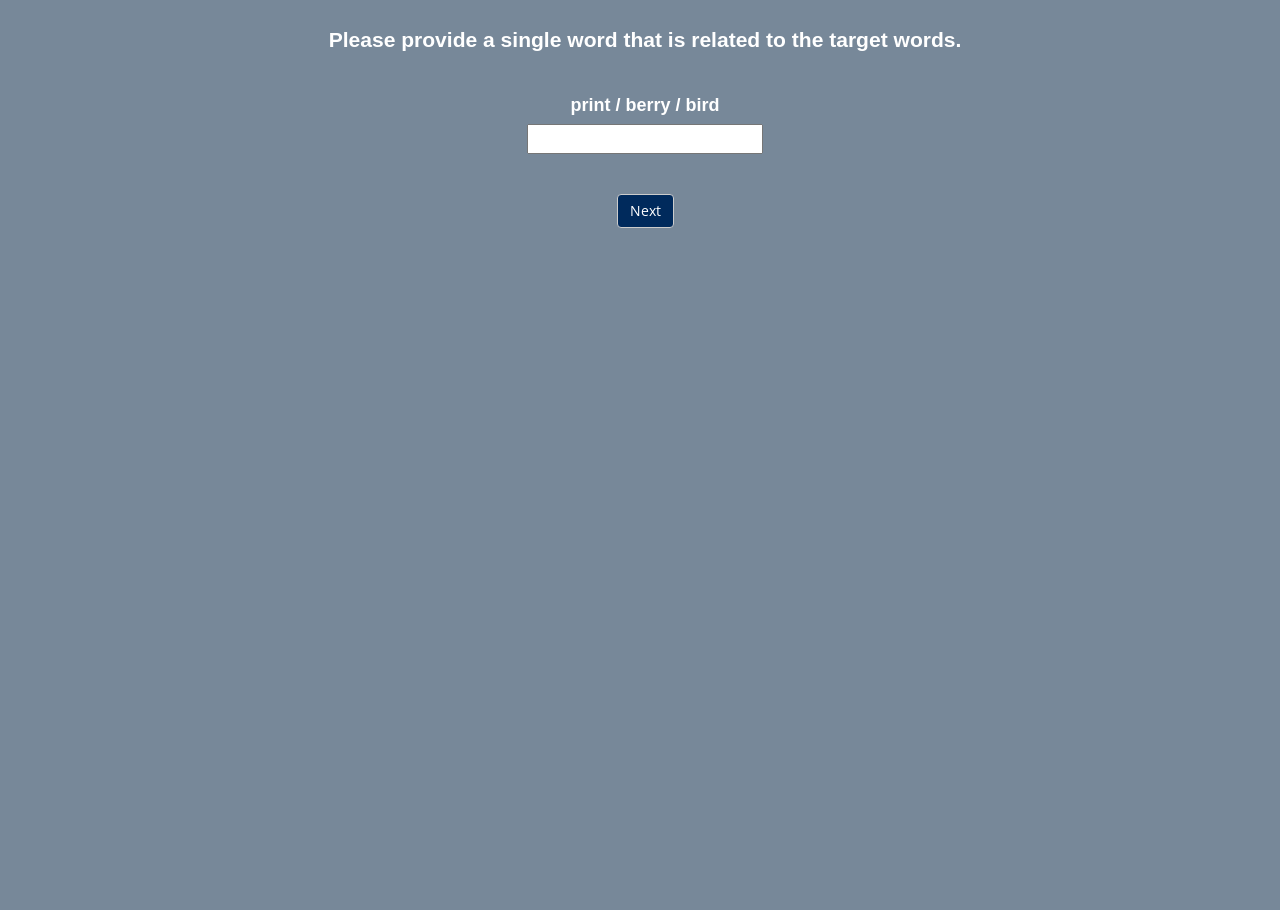
<file: IPCS/template.html>
<!doctype html>
<html>
  <head>
    <title>My experiment</title>
    <script src="https://ajax.googleapis.com/ajax/libs/jquery/1.11.1/jquery.min.js"></script>
    <script src="jspsych-5.0.3/jspsych.js"></script>
    <script src="jspsych-5.0.3/plugins/jspsych-survey-text.js"></script>
    <script src="jspsych-5.0.3/plugins/jspsych-single-stim.js"></script>
    <script src="jspsych-5.0.3/plugins/jspsych-survey-likert.js"></script>
    <script src="jspsych-5.0.3/plugins/jspsych-survey-checkbox.js"></script>
    <script src="jspsych-5.0.3/plugins/jspsych-survey-matrix.js"></script>
    <script src="jspsych-5.0.3/plugins/jspsych-text.js"></script>
    <script src="jspsych-5.0.3/plugins/jspsych-instructions.js"></script>
    <script src="jspsych-5.0.3/plugins/jspsych-survey-text-timed.js"></script>
    <script src="jspsych-5.0.3/plugins/jspsych-survey-text-single.js"></script>
    <script src="jspsych-5.0.3/plugins/jspsych-call-function.js"></script>
    <script src="PapaParse-4.3.2/papaparse.js"></script>
    <script src="jquery-csv-master/src/jquery.csv.js"></script>
    <script src="jquery-csv-master/src/jquery.csv.min.js"></script>
    <script src="PapaParse-4.3.2/papaparse.min.js"></script>
    <link href="jspsych-5.0.3/css/jspsych.css" rel="stylesheet" type="text/css"></link>
    <meta content='width=device-width, initial-scale=1.0, maximum-scale=1.0, user-scalable=0' name='viewport' />
  </head>
  <body>
  </body>
  <script>

  // generate a random subject ID
  // var SID_name = Math.floor(Math.random()*100000);
  SID_name = "template";

// rat_items = File("rat/S1.csv");

// Papa.parse("rat/S1.csv", {
//   download:true,
//   complete: function(results){
//       // console.log(results);
//       for (var i = 0; i<results.data.length; i++){
//         var rat_item = results.data[i];
//         if (rat_item[3] == "") {
//           results.data[i][3] = "used";
//           console.log(results.data[i][3]);
//           break
//         }
//       }
//       console.log(rat_item);
//     }
// });

$.ajax({
    url: "rat/template.csv",
    async: false,
    cache: false,
    success: function (csvd) {
        data = $.csv.toArrays(csvd);
    },
    dataType: "text",
    complete: function (results) {
        // console.log(results);// call a function on complete
    }
});

function saveItems(filename, filedata){
  $.ajax({
    type:'post',
    cache: false,
    url: 'save_items.php', // this is the path to the above PHP script
    data: {filename: filename, filedata: filedata},
    success: function(results){
      console.log(results);
    }})
}

// console.log(data)
var rat_items = [];
var rat_trials = [];

for (var k = 0; k<data.length; k++){
  rat_items[k] = data[k];
  rat_trials[k] = {
    questions: "<p>"+rat_items[k][1]+"</p>",
    data: {number: rat_items[k][0], answer: rat_items[k][2]}
  };
}

// console.log(rat_items);
// console.log(rat_trials);

for (var k = 0; k<3; k++){
  for (var i = 0; i<data.length; i++){
    var rat_item = data[i];
    if (rat_item[3] != "used") {
      data[i][3] = "used";
      rat_items[k] = rat_item;
      break
    }
  }
}



var rat_items_shuffled = jsPsych.randomization.shuffle(rat_items);

var rat_trials = [];
var rat_item_num = [];
var rat_item_q = [];
var rat_item_ans = [];
var rat_item_diff = [];
for (var k=0; k<3; k++){
  var rat_item = rat_items[k];
  rat_trials[k] = {
    questions: rat_item[1],
    data: {number: rat_item[0], answer: rat_item[2], difficulty: rat_item[4]}
  };
  // console.log(rat_trials[k]);
  rat_item_num = rat_item_num.concat(rat_trials[k].data.number);
  rat_item_q = rat_item_q.concat(rat_trials[k].questions);
  rat_item_ans = rat_item_ans.concat(rat_trials[k].data.answer);
  rat_item_diff = rat_item_diff.concat(rat_trials[k].data.difficulty);
}
console.log(rat_trials);
// console.log(rat_item_q);


//
// var save_items = {
//   type: "call-function",
//   func: Papa.unparse(data, {
//     header: true,
//     complete: function(results){
//       saveItems(SID_name+".csv", results);
//     }
//   })
// };

rat_dat = Papa.unparse(data);
// console.log(csv);
// saveItems("template.csv", csv);

var save_items = {
  type: "call-function",
  func: function(){
      saveItems(SID_name+".csv", rat_dat);
    }
};

  /* define welcome message block */
  // defining groups of questions that will go together.



    /* Define extraversion items */
    var Extra_Qs = [
      { questions: "Was outgoing, sociable.",
        data: {item: 'E1', type: 'BFI2', trait: 'extraversion', facet: 'Sociability'}},
      { questions: "Was talkative.",
        data: {item: 'E2', type: 'BFI2', trait: 'extraversion', facet: 'Sociability'}},
      { questions: "Tended to be quiet.",
        data: {item: 'E3', type: 'BFI2', trait: 'extraversion', facet: 'Sociability'}},
      { questions: "Was shy, introverted.",
        data: {item: 'E4', type: 'BFI2', trait: 'extraversion', facet: 'Sociability'}},
      { questions: "Had an assertive personality.",
        data: {item: 'E5', type: 'BFI2', trait: 'extraversion', facet: 'Assertiveness'}},
      { questions: "Was dominant, acted as a leader.",
        data: {item: 'E6', type: 'BFI2', trait: 'extraversion', facet: 'Assertiveness'}},
      { questions: "Found it hard to influence people.",
        data: {item: 'E7', type: 'BFI2', trait: 'extraversion', facet: 'Assertiveness'}},
      { questions: "Preferred to have others take charge.",
        data: {item: 'E8', type: 'BFI2', trait: 'extraversion', facet: 'Assertiveness'}},
      { questions: "Was full of energy.",
        data: {item: 'E9', type: 'BFI2', trait: 'extraversion', facet: 'Energy Level'}},
      { questions: "Showed a lot of enthusiasm.",
        data: {item: 'E10', type: 'BFI2', trait: 'extraversion', facet: 'Energy Level'}},
      { questions: "Rarely felt excited or eager.",
        data: {item: 'E11', type: 'BFI2', trait: 'extraversion', facet: 'Energy Level'}},
      { questions: "Was less active than other people.",
        data: {item: 'E12', type: 'BFI2', trait: 'extraversion', facet: 'Energy Level'}}
    ];
    /* Define agreeableness items */
    var Agree_Qs = [
      { questions: "Was compassionate, had a soft heart.",
        data: {item: 'A1', type: 'BFI2', trait: 'agreeableness', facet: 'Compassion'}},
      { questions: "Was helpful and unselfish with others.",
        data: {item: 'A2', type: 'BFI2', trait: 'agreeableness', facet: 'Compassion'}},
      { questions: "Felt little sympathy for others.",
        data: {item: 'A3', type: 'BFI2', trait: 'agreeableness', facet: 'Compassion'}},
      { questions: "Was cold and uncaring.",
        data: {item: 'A4', type: 'BFI2', trait: 'agreeableness', facet: 'Compassion'}},
      { questions: "Was respectful, treated others with respect.",
        data: {item: 'A5', type: 'BFI2', trait: 'agreeableness', facet: 'Respectfulness'}},
      { questions: "Was polite, courteous to others.",
        data: {item: 'A6', type: 'BFI2', trait: 'agreeableness', facet: 'Respectfulness'}},
      { questions: "Started arguments with others.",
        data: {item: 'A7', type: 'BFI2', trait: 'agreeableness', facet: 'Respectfulness'}},
      { questions: "Was rude to others.",
        data: {item: 'A8', type: 'BFI2', trait: 'agreeableness', facet: 'Respectfulness'}},
      { questions: "Had a forgiving nature.",
        data: {item: 'A9', type: 'BFI2', trait: 'agreeableness', facet: 'Trust'}},
      { questions: "Assumed the best about people.",
        data: {item: 'A10', type: 'BFI2', trait: 'agreeableness', facet: 'Trust'}},
      { questions: "Found fault with others.",
        data: {item: 'A11', type: 'BFI2', trait: 'agreeableness', facet: 'Trust'}},
      { questions: "Was suspicious of others' intentions.",
        data: {item: 'A12', type: 'BFI2', trait: 'agreeableness', facet: 'Trust'}}
    ];
    /* Define conscientiousness items */
    var Consc_Qs = [
      { questions: "Was systematic, kept things in order.",
        data: {item: 'C1', type: 'BFI2', trait: 'conscientiousness', facet: 'Organization'}},
      { questions: "Kept things neat and tidy.",
        data: {item: 'C2', type: 'BFI2', trait: 'conscientiousness', facet: 'Organization'}},
      { questions: "Was disorganized.",
        data: {item: 'C3', type: 'BFI2', trait: 'conscientiousness', facet: 'Organization'}},
      { questions: "Left a mess, didn't clean up.",
        data: {item: 'C4', type: 'BFI2', trait: 'conscientiousness', facet: 'Organization'}},
      { questions: "Was efficient, got things done.",
        data: {item: 'C5', type: 'BFI2', trait: 'conscientiousness', facet: 'Productiveness'}},
      { questions: "Was persistent, worked until the task was finished.",
        data: {item: 'C6', type: 'BFI2', trait: 'conscientiousness', facet: 'Productiveness'}},
      { questions: "Was lazy.",
        data: {item: 'C7', type: 'BFI2', trait: 'conscientiousness', facet: 'Productiveness'}},
      { questions: "Had difficulty getting started on tasks.",
        data: {item: 'C8', type: 'BFI2', trait: 'conscientiousness', facet: 'Productiveness'}},
      { questions: "Was dependable, steady.",
        data: {item: 'C9', type: 'BFI2', trait: 'conscientiousness', facet: 'Responsibility'}},
      { questions: "Was reliable, could be counted on.",
        data: {item: 'C10', type: 'BFI2', trait: 'conscientiousness', facet: 'Responsibility'}},
      { questions: "Was somewhat careless.",
        data: {item: 'C11', type: 'BFI2', trait: 'conscientiousness', facet: 'Responsibility'}},
      { questions: "Behaved irresponsibly.",
        data: {item: 'C12', type: 'BFI2', trait: 'conscientiousness', facet: 'Responsibility'}}
    ];
    /* Define neuroticism items */
    var Neuro_Qs = [
      { questions: "Was tense.",
        data: {item: 'N1', type: 'BFI2', trait: 'neuroticism', facet: 'Anxiety'}},
      { questions: "Worried a lot.",
        data: {item: 'N2', type: 'BFI2', trait: 'neuroticism', facet: 'Anxiety'}},
      { questions: "Was relaxed, handled stress well.",
        data: {item: 'N3', type: 'BFI2', trait: 'neuroticism', facet: 'Anxiety'}},
      { questions: "Rarely felt anxious or afraid.",
        data: {item: 'N4', type: 'BFI2', trait: 'neuroticism', facet: 'Anxiety'}},
      { questions: "Often felt sad.",
        data: {item: 'N5', type: 'BFI2', trait: 'neuroticism', facet: 'Depression'}},
      { questions: "Tends to felt depressed, blue.",
        data: {item: 'N6', type: 'BFI2', trait: 'neuroticism', facet: 'Depression'}},
      { questions: "Stayed optimistic after experiencing a setback.",
        data: {item: 'N7', type: 'BFI2', trait: 'neuroticism', facet: 'Depression'}},
      { questions: "Felt secure, comfortable with myself.",
        data: {item: 'N8', type: 'BFI2', trait: 'neuroticism', facet: 'Depression'}},
      { questions: "Was moody, had up and down mood swings.",
        data: {item: 'N9', type: 'BFI2', trait: 'neuroticism', facet: 'Emotional Volatility'}},
      { questions: "Was temperamental, got emotional easily.",
        data: {item: 'N10', type: 'BFI2', trait: 'neuroticism', facet: 'Emotional Volatility'}},
      { questions: "Was emotionally stable, not easily upset.",
        data: {item: 'N11', type: 'BFI2', trait: 'neuroticism', facet: 'Emotional Volatility'}},
      { questions: "Kept my emotions under control.",
        data: {item: 'N12', type: 'BFI2', trait: 'neuroticism', facet: 'Emotional Volatility'}}
    ];
    /* Define openness items */
    var Openn_Qs = [
      { questions: "Was curious about many different things.",
        data: {item: 'O1', type: 'BFI2', trait: 'openness', facet: 'Intellectual Curiosity'}},
      { questions: "Was complex, a deep thinker.",
        data: {item: 'O2', type: 'BFI2', trait: 'openness', facet: 'Intellectual Curiosity'}},
      { questions: "Avoided intellectual, philosophical discussions.",
        data: {item: 'O3', type: 'BFI2', trait: 'openness', facet: 'Intellectual Curiosity'}},
      { questions: "Had little interest in abstract ideas.",
        data: {item: 'O4', type: 'BFI2', trait: 'openness', facet: 'Intellectual Curiosity'}},
      { questions: "Was fascinated by art, music, or literature.",
        data: {item: 'O5', type: 'BFI2', trait: 'openness', facet: 'Aesthetic Sensitivity'}},
      { questions: "Valued art and beauty.",
        data: {item: 'O6', type: 'BFI2', trait: 'openness', facet: 'Aesthetic Sensitivity'}},
      { questions: "Had few artistic interests.",
        data: {item: 'O7', type: 'BFI2', trait: 'openness', facet: 'Aesthetic Sensitivity'}},
      { questions: "Thought poetry and plays are boring.",
        data: {item: 'O8', type: 'BFI2', trait: 'openness', facet: 'Aesthetic Sensitivity'}},
      { questions: "Was inventive, found clever ways to do things.",
        data: {item: 'O9', type: 'BFI2', trait: 'openness', facet: 'Creative Imagination'}},
      { questions: "Was original, came up with new ideas.",
        data: {item: 'O10', type: 'BFI2', trait: 'openness', facet: 'Creative Imagination'}},
      { questions: "Had little creativity.",
        data: {item: 'O11', type: 'BFI2', trait: 'openness', facet: 'Creative Imagination'}},
      { questions: "Had difficulty imagining things.",
        data: {item: 'O12', type: 'BFI2', trait: 'openness', facet: 'Creative Imagination'}}
    ];

    var diamonds_items = [
      { questions: "Work had to be done.",
        data: {item: 'D1', type: 'DIAMONDS', trait: 'NA', facet: 'Duty'}},
      { questions: "Deep thinking was required.",
        data: {item: 'D2', type: 'DIAMONDS', trait: 'NA', facet: 'Intellect'}},
      { questions: "Somebody was being threatened, accused, or criticized.",
        data: {item: 'D3', type: 'DIAMONDS', trait: 'NA', facet: 'Adversity'}},
      { questions: "Potential romantic partners were present.",
        data: {item: 'D4', type: 'DIAMONDS', trait: 'NA', facet: 'Mating'}},
      { questions:  "The situation was pleasant.",
        data: {item: 'D5', type: 'DIAMONDS', trait: 'NA', facet: 'pOsitivity'}},
      { questions: "The situation contained negative feelings (e.g., stress, anxiety, guilt, etc.).",
        data: {item: 'D6', type: 'DIAMONDS', trait: 'NA', facet: 'Negativity'}},
      { questions: "Somebody was being deceived.",
        data: {item: 'D7', type: 'DIAMONDS', trait: 'NA', facet: 'Deception'}},
      { questions: "Social interactions were possible or required.",
        data: {item: 'D8', type: 'DIAMONDS', trait: 'NA', facet: 'Sociability'}},
    ];

    var emo_items = [
      {questions: "Angry",
       data: {item: 'E_angry', type: 'emotion', trait:'negative', facet: 'angry'}},
      {questions: "Happy",
       data: {item: 'E_happy', type: 'emotion', trait:'positive', facet: 'happy'}},
      // {questions: "Sad",
      //  data: {item: 'E_sad', type: 'emotion', trait:'negative', facet: 'sad'}},
      // {questions: "Anxious",
      //  data: {item: 'E_anxious', type: 'emotion', trait:'negative', facet: 'anxious'}},
      {questions: "Afraid",
       data: {item: 'E_afraid', type: 'emotion', trait:'negative', facet: 'afraid'}},
      // {questions: "Surprised",
      //  data: {item: 'E_surprised', type: 'emotion', trait:'neutral', facet: 'suprised'}},
      {questions: "Tired",
       data: {item: 'E_tired', type: 'emotion', trait:'neutral', facet: 'tired'}},
      {questions: "Excited",
       data: {item: 'E_excited', type: 'emotion', trait:'positive', facet: 'excited'}}
    ];

  var extra_items_sampled =
    jsPsych.randomization.sampleWithoutReplacement(Extra_Qs, 2);
  var agree_items_sampled =
    jsPsych.randomization.sampleWithoutReplacement(Agree_Qs, 2);
  var consc_items_sampled =
    jsPsych.randomization.sampleWithoutReplacement(Consc_Qs, 2);
  var neuro_items_sampled =
    jsPsych.randomization.sampleWithoutReplacement(Neuro_Qs, 2);
  var openn_items_sampled =
    jsPsych.randomization.sampleWithoutReplacement(Openn_Qs, 2);

  // var pers_items_sampled = [
  //   jsPsych.randomization.sample(Extra_Qs, 3, false),
  //   jsPsych.randomization.sample(Agree_Qs, 3, false),
  //   jsPsych.randomization.sample(Consc_Qs, 3, false),
  //   jsPsych.randomization.sample(Neuro_Qs, 3, false),
  //   jsPsych.randomization.sample(Openn_Qs, 3, false),
  // ];

  // var sit = jsPsych.randomization.repeat(diamonds_items, 1)
  // var pers_items_sampled = pers_items_sampled.concat(diamonds_items);
var pers_items_sampled = extra_items_sampled.concat(agree_items_sampled,
consc_items_sampled, neuro_items_sampled, openn_items_sampled, emo_items);

  var E_beh_items = [
    { questions: "Went out to socialize.",
      data: {item: 'beh_E_1', trait: 'extraversion', type: 'behavior', facet: 'NA'}},
    { questions: "Took the lead in organizing a project or activity.",
      data: {item: 'beh_E_2', trait: 'extraversion', type: 'behavior', facet: 'NA'}},
    { questions: "Expressed my own opinion.",
      data: {item: 'beh_E_3', trait: 'extraversion', type: 'behavior', facet: 'NA'}},
    { questions: "Felt cheerful and happy.",
      data: {item: 'beh_E_4', trait: 'extraversion', type: 'behavior', facet: 'NA'}},
  ];

  var A_beh_items = [
    { questions: "Criticized someone.",
      data: {item: 'beh_A_1', trait: 'agreeableness', type: 'behavior', facet: 'NA'}},
    { questions: "Made a decision without consulting the others involved.",
      data: {item: 'beh_A_2', trait: 'agreeableness', type: 'behavior', facet: 'NA'}},
    { questions: "Accused someone of talking behind my back.",
      data: {item: 'beh_A_3', trait: 'agreeableness', type: 'behavior', facet: 'NA'}},
    { questions: "Had doubts about someone’s honesty.",
      data: {item: 'beh_A_4', trait: 'agreeableness', type: 'behavior', facet: 'NA'}},
  ];

  var C_beh_items = [
    { questions: "Checked out every detail on a task I completed.",
      data: {item: 'beh_C_1', trait: 'conscientiousness', type: 'behavior', facet: 'NA'}},
    { questions: "Did poorly on an assignment or exam.",
      data: {item: 'beh_C_2', trait: 'conscientiousness', type: 'behavior', facet: 'NA'}},
    { questions: "Finished a task on time.",
      data: {item: 'beh_C_3', trait: 'conscientiousness', type: 'behavior', facet: 'NA'}},
    { questions: "Forgot about an appointment.",
      data: {item: 'beh_C_4', trait: 'conscientiousness', type: 'behavior', facet: 'NA'}},
    { questions: "Skipped class, work, or other scheduled activities on a whim.",
      data: {item: 'beh_C_5', trait: 'conscientiousness', type: 'behavior', facet: 'NA'}},
    { questions: "Reflected on the consequences of an action before going ahead with something.",
      data: {item: 'beh_C_6', trait: 'conscientiousness', type: 'behavior', facet: 'NA'}},
  ];

  var N_beh_items = [
    { questions: "Felt anxious about work that needed to be done.",
      data: {item: 'beh_N_1', trait: 'neuroticism', type: 'behavior', facet: 'NA'}},
    { questions: "Experienced a lot of stress.",
      data: {item: 'beh_N_2', trait: 'neuroticism', type: 'behavior', facet: 'NA'}},
    { questions: "Felt sad.",
      data: {item: 'beh_N_3', trait: 'neuroticism', type: 'behavior', facet: 'NA'}},
    { questions: "Put myself down.",
      data: {item: 'beh_N_4', trait: 'neuroticism', type: 'behavior', facet: 'NA'}},
    { questions: "Complained about a problem I was having.",
      data: {item: 'beh_N_5', trait: 'neuroticism', type: 'behavior', facet: 'NA'}},
    { questions: "Gave in to a bad habit when I was nervous.",
      data: {item: 'beh_N_6', trait: 'neuroticism', type: 'behavior', facet: 'NA'}},
  ];

  var O_beh_items = [
    { questions: "Read a play or novel.",
      data: {item: 'beh_O_1', trait: 'openness', type: 'behavior', facet: 'NA'}},
    { questions: "Thought about my emotional reactions to something.",
      data: {item: 'beh_O_2', trait: 'openness', type: 'behavior', facet: 'NA'}},
    { questions: "Discussed politics.",
      data: {item: 'beh_O_3', trait: 'openness', type: 'behavior', facet: 'NA'}},
    { questions: "Tried out a new activity for the sake of doing something different.",
      data: {item: 'beh_O_4', trait: 'openness', type: 'behavior', facet: 'NA'}},
  ];

  var sit_items = [
    { questions: "Was studying or doing school work.",
      data: {item: 'sit_01', trait: 'study', type: 'situation', facet: 'NA'}},
    { questions: "Had an argument / disagreement with friend",
      data: {item: 'sit_02', trait: 'argFrnd', type: 'situation', facet: 'NA'}},
    { questions: "Had an argument / disagreement with family",
      data: {item: 'sit_03', trait: 'argFam', type: 'situation', facet: 'NA'}},
    { questions: "Interacted with a friend",
      data: {item: 'sit_04', trait: 'intFrnd', type: 'situation', facet: 'NA'}},
    { questions: "Interacted with family",
      data: {item: 'sit_05', trait: 'intFam', type: 'situation', facet: 'NA'}},
    { questions: "Lost something",
      data: {item: 'sit_06', trait: 'lostSmthng', type: 'situation', facet: 'NA'}},
    { questions: "Was late for something",
      data: {item: 'sit_07', trait: 'late', type: 'situation', facet: 'NA'}},
    { questions: "Forgot something",
      data: {item: 'sit_08', trait: 'frgtSmthng', type: 'situation', facet: 'NA'}},
    { questions: "Was bored with school work",
      data: {item: 'sit_09', trait: 'brdSWk', type: 'situation', facet: 'NA'}},
    { questions: "Was excited by school work",
      data: {item: 'sit_10', trait: 'excSWk', type: 'situation', facet: 'NA'}},
    { questions: "Was anxious about school work",
      data: {item: 'sit_11', trait: 'AnxSWk', type: 'situation', facet: 'NA'}},
    { questions: "Felt tired",
      data: {item: 'sit_12', trait: 'tired', type: 'situation', facet: 'NA'}},
    { questions: "Felt sick",
      data: {item: 'sit_13', trait: 'sick', type: 'situation', facet: 'NA'}},
    { questions: "Did poorly on an assignment or exam",
      data: {item: 'sit_14', trait: 'poorGrade', type: 'situation', facet: 'NA'}},
    {questions: "Was sleeping",
      data: {item: 'sit_15', trait: 'sleeping', type: 'situation', facet:'NA'}},
    {questions: "Was in class",
      data: {item: 'sit_16', trait: 'class', type: 'situation', facet:'NA'}},
    {questions: "Was listening to music",
      data: {item: 'sit_17', trait: 'music', type: 'situation', facet:'NA'}},
    {questions: "Was on the Internet",
      data: {item: 'sit_18', trait: 'internet', type: 'situation', facet:'NA'}},
    {questions: "Was watching TV",
      data: {item: 'sit_19', trait: 'TV', type: 'situation', facet:'NA'}}
  ];

  var beh_items = E_beh_items.concat(A_beh_items, C_beh_items, N_beh_items, O_beh_items);

  var beh_items_shuffled = jsPsych.randomization.shuffle(beh_items);

  var sit_items_shuffled = jsPsych.randomization.shuffle(sit_items);

  var diamonds_items_shuffled = jsPsych.randomization.shuffle(diamonds_items);

  var pers_items_sampled_shuffled = jsPsych.randomization.shuffle(pers_items_sampled);


  /* define likert scale */
  var scale1 = ["Strongly Disagree", "Disagree", "Neutral", "Agree", "Strongly Agree"];
  pers_q_shuffled = [];
  item_shuffled = [];
  trait_shuffled = [];
  facet_shuffled = [];
  type_shuffled = [];
  for (var i = 0; i<pers_items_sampled_shuffled.length; i++){
    pers_q_shuffled[i] = {prompt: pers_items_sampled_shuffled[i].questions,
                            labels: scale1,
                            required: false};
    item_shuffled = item_shuffled.concat(pers_items_sampled_shuffled[i].data.item)
    trait_shuffled = trait_shuffled.concat(pers_items_sampled_shuffled[i].data.trait)
    facet_shuffled = facet_shuffled.concat(pers_items_sampled_shuffled[i].data.facet)
    type_shuffled = type_shuffled.concat(pers_items_sampled_shuffled[i].data.type)
  };
  console.log(item_shuffled);

  /* define likert scale */
  var scale2 = ["Not at all", "", "Totally"];
  diamonds_q_shuffled = [];
  diamonds_item_shuffled = [];
  diamonds_trait_shuffled = [];
  diamonds_facet_shuffled = [];
  diamonds_type_shuffled = [];
  for (var i = 0; i<diamonds_items_shuffled.length; i++){
    diamonds_q_shuffled[i] = {prompt: diamonds_items_shuffled[i].questions,
                            labels: scale2,
                            required: false};
    diamonds_item_shuffled = diamonds_item_shuffled.concat(diamonds_items_shuffled[i].data.item)
    diamonds_trait_shuffled = diamonds_trait_shuffled.concat(diamonds_items_shuffled[i].data.trait)
    diamonds_facet_shuffled = diamonds_facet_shuffled.concat(diamonds_items_shuffled[i].data.facet)
    diamonds_type_shuffled = diamonds_type_shuffled.concat(diamonds_items_shuffled[i].data.type)
  }
  console.log(diamonds_q_shuffled);

  beh_q_shuffled = [];
  beh_item_shuffled = [];
  beh_trait_shuffled = [];
  beh_facet_shuffled = [];
  beh_type_shuffled = [];
  var scale3 = ["Occurred"];
  for (var i = 0; i<beh_items_shuffled.length; i++){
    beh_q_shuffled[i] = {prompt: beh_items_shuffled[i].questions,
                            labels: scale3,
                            required: false};
    beh_item_shuffled = beh_item_shuffled.concat(beh_items_shuffled[i].data.item)
    beh_trait_shuffled = beh_trait_shuffled.concat(beh_items_shuffled[i].data.trait)
    beh_facet_shuffled = beh_facet_shuffled.concat(beh_items_shuffled[i].data.facet)
    beh_type_shuffled = beh_type_shuffled.concat(beh_items_shuffled[i].data.type)
  }

  sit_q_shuffled = [];
  sit_item_shuffled = [];
  sit_trait_shuffled = [];
  sit_facet_shuffled = [];
  sit_type_shuffled = [];
  var scale3 = ["Occurred"];
  for (var i = 0; i<sit_items_shuffled.length; i++){
    sit_q_shuffled[i] = {prompt: sit_items_shuffled[i].questions,
                            labels: scale3,
                            required: false};
    sit_item_shuffled = sit_item_shuffled.concat(sit_items_shuffled[i].data.item)
    sit_trait_shuffled = sit_trait_shuffled.concat(sit_items_shuffled[i].data.trait)
    sit_facet_shuffled = sit_facet_shuffled.concat(sit_items_shuffled[i].data.facet)
    sit_type_shuffled = sit_type_shuffled.concat(sit_items_shuffled[i].data.type)
  }

  // personality block
  var pers_block = {
    type: 'survey-matrix',
    preamble: "<h3>Please respond to each question as characteristic of you during whatever you were just doing.</h3>",
    questions: pers_q_shuffled,
    data: {item: item_shuffled, trait: trait_shuffled, facet: facet_shuffled, type: type_shuffled}
    //timeline: pers_items_sampled_shuffled
  };

  // DIAMONDS block
  var diamonds_block = {
    type: 'survey-matrix',
    preamble: "<h3>Indicate which of the following are true about what you were just doing.</h3>",
    questions: diamonds_q_shuffled,
    data: {item: diamonds_item_shuffled, trait: diamonds_trait_shuffled, facet: diamonds_facet_shuffled, type: diamonds_type_shuffled}
    //timeline: diamonds_items_shuffled
  };

  // situations block
  var sit_block = {
    type: 'survey-checkbox',
    preamble: "<h3>Indicate which of the following are true about what you were just doing.</h3>",
    questions: sit_q_shuffled,
    data: {item: sit_item_shuffled, trait: sit_trait_shuffled, facet: sit_facet_shuffled, type: sit_type_shuffled}
    //timeline: diamonds_items_shuffled
  };


  var beh_block = {
    type: 'survey-checkbox',
    preamble: "<h3>Indicate which of the following are true about what you were just doing.</h3>",
    questions: beh_q_shuffled,
    data: {item: beh_item_shuffled, trait: beh_trait_shuffled, facet: beh_facet_shuffled, type: beh_type_shuffled}
    // data: {your_variable_name: beh_items_shuffled}
  };
  //
  // var rat_trial1 = {
  //   type: 'survey-text',
  //   questions: [{prompt: rat_item_q[0], rows: 5, columns: 40, value: ""},
  //               {prompt: rat_item_q[1], rows: 5, columns: 40, value: ""}],
  //   preamble: "<h3>Please provide a single word that is related " +
  //       "to the target words.</h3>",
  //   data:[rat_item_q[0], rat_item_ans[0]]
  // };
  //
  // var rat_trial2 = {
  //   type: 'survey-text',
  //   questions: {prompt: rat_item_q[1]},
  //   preamble: "<h3>Please provide a single word that is related " +
  //       "to the target words.</h3>",
  //   data:[rat_item_q[1], rat_item_ans[1]]
  // };
  //
  // var rat_trial3 = {
  //   type: 'survey-text',
  //   questions: {prompt: rat_item_q[2]},
  //   preamble: "<h3>Please provide a single word that is related " +
  //       "to the target words.</h3>",
  //   data:[rat_item_q[2], rat_item_ans[2]]
  // };


  var rat_trials = {
    type: 'survey-text-timed',
    preamble: "<h3>Please provide a single word that is related " +
        "to the target words.</h3>",
    timeline: [
      {questions: {prompt: rat_item_q[0], rows: 1, columns: 20, value: ""}, data: {item: rat_item_q[0], answer: rat_item_ans[0], trait: rat_item_diff[0], type: "RAT"}},
      {questions: {prompt: rat_item_q[1], rows: 1, columns: 20, value: ""}, data: {item: rat_item_q[1], answer: rat_item_ans[1], trait: rat_item_diff[1], type: "RAT"}},
      {questions: {prompt: rat_item_q[2], rows: 1, columns: 20, value: ""}, data: {item: rat_item_q[2], answer: rat_item_ans[2], trait: rat_item_diff[2], type: "RAT"}},
    ],
    trial_duration: 15000
  };
//
random_order = jsPsych.randomization.shuffle([rat_trials, pers_block, beh_block]);

var recall_trials = {
  type: 'survey-text-timed',
  preamble: '<h3>Please recall as many of the<br>words as you can from the 3 item word prompts<br>' +
   ' set at the beginning of the survey in<br>the next 60 seconds in the text box below.</h3>' +
   '<br><br>Note: This means the provided words, not your answers.',
  questions: {prompt: 'Enter your responses below.', rows: 9, columns: 60, value: ""},
  data: {item: rat_item_q, type: "recall"},
  trial_duration: 60000
};

var random_recall = Math.floor(Math.random()*4);

// console.log(random_order);

// console.log(rat_block);
  // var rat_block = {
  //   type: 'survey-text-timed',
  //   timeline: rat_trials,
  //   timing_response: 30000,
  //   is_html: true,
  //   // preamble: "<h3>Please provide a single word that is related " +
  //   //     "to the target words.</h3>",
  //   data:[rat_item_q, rat_item_ans]
  // };

//   var scene = [
//     ["img/circle.png", "img/circle.png", "img/circle.png", 0, 0],
//     [0, 0, "img/circle.png", "img/circle.png", "img/circle.png"],
//     ["img/circle.png", 0, 0, "img/circle.png", "img/circle.png"],
//     ["img/circle.png", "img/circle.png", "img/circle.png", 0, 0],
//     [0, 0, "img/circle.png", "img/circle.png", "img/circle.png"]
//   ]
//
//
//   // create vsl block for jspsych
//   var vsl_block = {
//       type: 'vsl-grid-scene',
//       stimuli: scene,
//       timing_duration: 10000
//   };
//
//   var block = {
//     type: 'image-button-response',
//     stimulus: 'img/circle.png',
//     choices: ['Happy', 'Sad'],
//     prompt: "<p>What emotion is this person showing?</p>"
// };

  var end_block = {
    type: 'instructions',
    pages: ["<br><br><p>Thank you. Your response has been recorded.</p>"],
	   show_clickable_nav: false
  };

  // var start_time = jsPsych.startTime();
  var d = new Date();
  var start_month = d.getMonth() + 1;
  var start_day = d.getDate();
  var start_hour = d.getHours();
  var start_min = d.getMinutes();
  var start_time = start_month+"-"+start_day+"_"+start_hour+"_"+start_min
  // var start_time = Date.now();
  var save_data = {
    type: 'call-function',
    func: function(){saveData(SID_name+"_"+start_month+"-"+start_day+"_"+start_hour+"_"+start_min+".csv",
      jsPsych.data.get().csv())}
}

// record the condition assignment in the jsPsych data
// this adds a property called 'subject' and a property called 'condition' to every trial
  jsPsych.data.addProperties({
    subject: SID_name,
    date: d.toLocaleDateString(),
    time: d.toLocaleTimeString(),
    browser: navigator.appCodeName,
    browser_version: navigator.appVersion,
    platform: navigator.platform
  });

  /* create experiment timeline array */
  var timeline = [];
  //timeline.push(subject_page);
  //timeline.push(block);
  //timeline.push(vsl_block);
  timeline.push(rat_trials);
  timeline.push(pers_block);
  timeline.push(sit_block);
  timeline.push(diamonds_block);
  if (random_recall == 1) {
    timeline.push(recall_trials);
  }
  // timeline.push(beh_block);
  timeline.push(save_data);
  timeline.push(save_items);
  timeline.push(end_block);

  /* start the experiment */
  // jsPsych.init({
  //   timeline: timeline
  // });

var file = SID_name+"_"+start_month+"-"+start_day+"_"+start_hour+".csv";

  function saveData(filename, filedata){
  	$.ajax({
  		type:'post',
  		cache: false,
  		url: 'save_data.php', // this is the path to the above PHP script
      //url: https://script.google.com/macros/s/AKfycbzV--xTooSkBLufMs4AnrCTdwZxVNtycTE4JNtaCze2UijXAg8/exec
  		data: {filename: filename, filedata: filedata}})
  }
  var currentTimeMS = Date.now();
  jsPsych.init({
  	// display_element: $('#jspsych-target'),
  	timeline: timeline
  	// on_finish: function(){saveData(SID_name+"_"+start_month+"-"+start_day+"_"+start_hour+".csv",
    //   jsPsych.data.dataAsCSV())}
  });
</script>
</html>
</file>
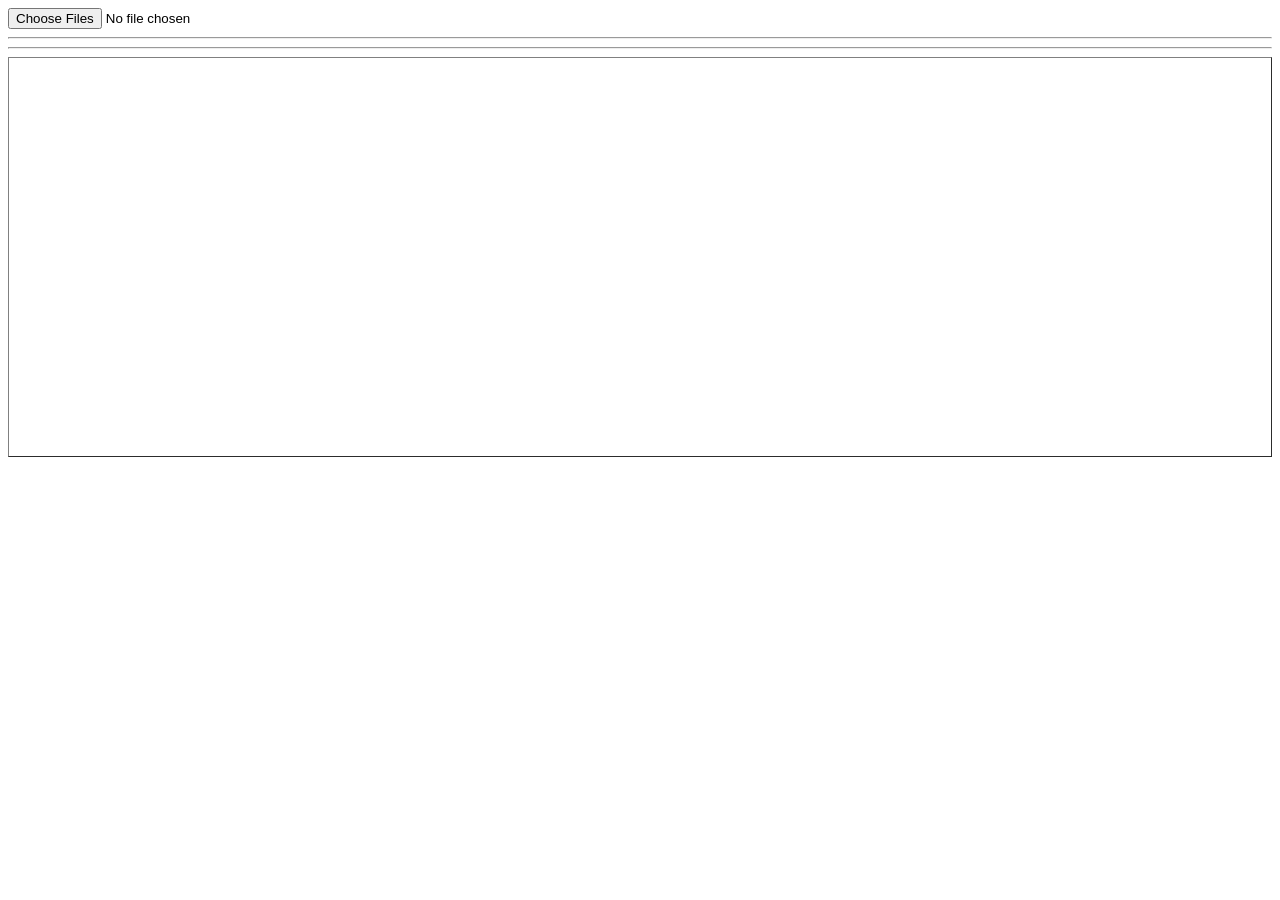
<file: IPCS/jquery-csv-master/examples/file-handling.html>
<!doctype html>

<html>
<head>
<meta charset="utf-8" />
<title>Demo - CSV-to-Table</title>
</head>

<body>
  <div id="inputs" class="clearfix">
    <input type="file" id="files" name="files[]" multiple />
  </div>
  <hr />
  <output id="list">
  </output>
  <hr />
  <table id="contents" style="width:100%; height:400px;" border>
  </table>

  <script src="http://ajax.googleapis.com/ajax/libs/jquery/1.8.2/jquery.min.js"></script>
  <script src="http://jquery-csv.googlecode.com/git/src/jquery.csv.js"></script>
  <script>
    $(document).ready(function() {
      if(isAPIAvailable()) {
        $('#files').bind('change', handleFileSelect);
      }
    });

    function isAPIAvailable() {
      // Check for the various File API support.
      if (window.File && window.FileReader && window.FileList && window.Blob) {
        // Great success! All the File APIs are supported.
        return true;
      } else {
        // source: File API availability - http://caniuse.com/#feat=fileapi
        // source: <output> availability - http://html5doctor.com/the-output-element/
        document.writeln('The HTML5 APIs used in this form are only available in the following browsers:<br />');
        // 6.0 File API & 13.0 <output>
        document.writeln(' - Google Chrome: 13.0 or later<br />');
        // 3.6 File API & 6.0 <output>
        document.writeln(' - Mozilla Firefox: 6.0 or later<br />');
        // 10.0 File API & 10.0 <output>
        document.writeln(' - Internet Explorer: Not supported (partial support expected in 10.0)<br />');
        // ? File API & 5.1 <output>
        document.writeln(' - Safari: Not supported<br />');
        // ? File API & 9.2 <output>
        document.writeln(' - Opera: Not supported');
        return false;
      }
    }

    function handleFileSelect(evt) {
      var files = evt.target.files; // FileList object
      var file = files[0];

      // read the file metadata
      var output = ''
          output += '<span style="font-weight:bold;">' + escape(file.name) + '</span><br />\n';
          output += ' - FileType: ' + (file.type || 'n/a') + '<br />\n';
          output += ' - FileSize: ' + file.size + ' bytes<br />\n';
          output += ' - LastModified: ' + (file.lastModifiedDate ? file.lastModifiedDate.toLocaleDateString() : 'n/a') + '<br />\n';

      // read the file contents
      printTable(file);

      // post the results
      $('#list').append(output);
    }

    function printTable(file) {
      var reader = new FileReader();
      reader.readAsText(file);
      reader.onload = function(event){
        var csv = event.target.result;
        var data = $.csv.toArrays(csv);
        var html = '';
        for(var row in data) {
          html += '<tr>\r\n';
          for(var item in data[row]) {
            html += '<td>' + data[row][item] + '</td>\r\n';
          }
          html += '</tr>\r\n';
        }
        $('#contents').html(html);
      };
      reader.onerror = function(){ alert('Unable to read ' + file.fileName); };
    }
  </script>
</body>
</html>
</file>
<file: IPCS/jspsych-5.0.3/css/jspsych.css>
/*
 * CSS for jsPsych experiments.
 *
 * This stylesheet provides minimal styling to make jsPsych
 * experiments look polished without any additional styles.
 */


/* fonts and type */

/*
 * CSS for jsPsych experiments.
 *
 * This stylesheet provides minimal styling to make jsPsych
 * experiments look polished without any additional styles.
 */


/* fonts and type */

@import url(https://fonts.googleapis.com/css?family=Open+Sans:400italic,700italic,400,700);
html {
  font-family: 'Open Sans', 'Arial', sans-serif;
  font-size: 18px;
  line-height: 1.6em;
}
.table1{
  background-color:#FAF0E6;
  color:#002A5C;
  border-bottom: 1em solid white; /* use the background colour of a cell here */
}
.cell1{
  background-color:#FAF0E6;
  color:#002A5C;
  padding-top: -5px;
  padding-left:20px;
  margin:0;
  width: 50%;
}
.cell2{
  background-color:#FAF0E6;
  color:#002A5C;
  padding-top: -5px;
  padding-left:20px;
  margin:0;
  width: 50%;
}
td.cbp{
  background-color:#FAF0E6;
  color:#002A5C;
  padding-top: -5px;
  padding-left:20px;
  margin:0;
  width: 50%;
  text-align: right;
}
.cell4{
  background-color:#FAF0E6;
  color:#002A5C;
  padding-top: -5px;
  padding-left:20px;
  margin:0;
  width: 50%;
  align: right;
}
.blank_row{
    height: 20px !important; /* overwrites any other rules */
    /*background-color: #778899 !important;*/
}
TR.separate-below TD,TR.separate-below TH {
    border-bottom: 1em solid white; /* use the background colour of a cell here */
}

body {
  background-color:#778899;
  margin: 5px;
  padding: 5px;
  font-family:Helvetica, Arial, sans-serif;
  text-align:center;
  height:100%;
  margin:5em;
  width:100%;
  color: #FFFFFF;
}
p {
  clear: both;
}
.very-small {
  font-size: 50%;
}
.small {
  font-size: 75%;
}
.large {
  font-size: 125%;
}
.very-large {
  font-size: 150%;
}

/* Classes for changing location of things */

.left {
  float: left;
}
.right {
  float: right;
}
.center-content {
  text-align: center;
}

.block-center {
  margin: 1em auto;
  display: block;
}
/* Form elements like input fields and buttons */

input[type="text"] {
  font-family: 'Open Sans', 'Arial', sans-sefif;
  font-size: 18px;
}

    .form-submit-button, .form-submit-reset, .form-submit-print, .form-screen-button {
      margin-top: 15px;
      margin-bottom: 15px;
    }
/* borrowing Bootstrap style for btn elements, but combining styles a bit */
.jspsych-btn {
  display: inline-block;
  padding: 6px 12px;
  margin: 0px 8px;
  font-size: 14px;
  margin-bottom:40px;
  font-weight: 400;
  font-family: 'Open Sans', 'Arial', sans-serif;
  cursor: pointer;
  line-height: 1.4;
  text-align: center;
  white-space: nowrap;
  vertical-align: middle;
  background-image: none;
  border: 1px solid transparent;
  border-radius: 4px;
  color: #FFFFFF;
  background-color: #002A5C;
  border-color: #ccc;
}

.jspsych-btn:hover {
  background-color: #ddd;
  border-color: #aaa;
}

/* Container holding jsPsych content */

.jspsych-display-element {
  width: 800px;
  margin: 50px auto 50px auto;
  /*background-color:#002A5C;*/
}

/* jsPsych progress bar */

#jspsych-progressbar-container {
  color: #777;
  border-bottom: 2px solid #dedede;
  background-color: #f3f3f3;
  margin-bottom: 1em;
  text-align: center;
  padding: 10px 0px;
}
#jspsych-progressbar-container s {}
#jspsych-progressbar-outer {
  background-color: #dedede;
  border-radius: 5px;
  padding: 1px;
  width: 800px;
  margin: auto;
}
#jspsych-progressbar-inner {
  background-color: #aaa;
  /* #3EB3D7; */
  width: 0%;
  height: 1em;
  border-radius: 5px;
}

/* PLUGIN: jspsych-animation */

#jspsych-animation-image {
  display: block;
  margin-left: auto;
  margin-right: auto;
}

/* PLUGIN: jspsych-categorize-animation */

#jspsych-categorize-animation-stimulus {
  display: block;
  margin-left: auto;
  margin-right: auto;
}

/* PLUGIN: jspsych-categorize */

#jspsych-categorize-stimulus {
  display: block;
  margin-left: auto;
  margin-right: auto;
}
.feedback {
  display: block;
  margin-left: auto;
  margin-right: auto;
}

/* PLUGIN: jspsych-free-sort */

#jspsych-free-sort-arena {
  margin-left: auto;
  margin-right: auto;
  border: 2px solid #444;
}
.jspsych-free-sort-draggable {
  cursor: move;
}
#jspsych-free-sort-done-btn {
  display: block;
  margin: auto;
  margin-top: 25px;
}

/* PLUGIN: jspsych-instructions */

.jspsych-instructions-nav {
  text-align: center;
  margin-top: 2em;
}
.jspsych-instructions-nav button {
  margin: 20px;
}

/* PLUGIN: jspsych-multi-stim-multi-response */

#jspsych-multi-stim-multi-response-stimulus {
  display: block;
  margin: auto;
}

/* PLUGIN: jspsych-palmer */

#jspsych-palmer-snapCanvas {
  margin-left: auto;
  margin-right: auto;
}

/* PLUGIN: jspsych-same-different */

.jspsych-same-different-stimulus {
  display: block;
  margin-left: auto;
  margin-right: auto;
}

/* PLUGIN: jspsych-single-stim */

#jspsych-single-stim-stimulus {
  display: block;
  margin-left: auto;
  margin-right: auto;
}

/* PLUGIN: jspsych-survey-text */

.jspsych-survey-text {
  margin: 0.25em 0em;
}
.jspsych-survey-text-question {
  margin: 2em 0em;
}

/* PLUGIN: jspsych-survey-text */

.jspsych-survey-text {
  margin: 0.25em 0em;
}
.jspsych-survey-text-question {
  margin: 2em 0em;
}

/* PLUGIN: jspsych-survey-text-timed */

#jspsych-survey-text-timed-stimulus {
  display: block;
  margin-left: auto;
  margin-right: auto;
  font-size: 18px;
  font-weight:bold;
}


.jspsych-survey-text-timed {
  margin: 0.25em 0em;
}
.jspsych-survey-text-timed-question {
  margin: 2em 0em;
  font-size: 18px;
  font-weight:bold;
}


/* PLUGIN: jspsych-survey-likert */

.jspsych-survey-likert-statement {
  display:block;
  font-size: 18px;
  font-weight:bold;
  text-align:center;
  color:#002A5C;
  padding-top: 30px;
  margin-bottom:10px;
}
.jspsych-survey-likert-opts {
  list-style:none;
  width:50%;
  margin-left:auto;
  margin-right:auto;
  text-align:center;
  padding:0 0 35px;
  display:block-center;
  font-size: 18px;
  line-height:1.1em;
}

.jspsych-survey-likert-opt-label {
  line-height: 1.1em;
}

.jspsych-survey-likert-opts:before {
  content: '';
  position:relative;
  top:11px;
  /*left:9.5%;*/
  display:block;
  background-color:#efefef;
  height:4px;
  width:100%;
}

.jspsych-survey-likert-opts:last-of-type {
  border-bottom: 0;
}

.jspsych-survey-likert-opts li {
  display:inline-block;
  /*width:19%;*/
  text-align:center;
  vertical-align: top;
}

.jspsych-survey-likert-opts li input[type=radio] {
  display:block;
  position:relative;
  height:2em;
  top:0;
  left:50%;
  margin-left:-6px;
}

/* PLUGIN: jspsych-matrix-likert */

.jspsych-survey-matrix-statement {
  font-size: 18px;
  font-weight:bold;
  text-align:left;
  vertical-align: middle;
  color:#002A5C;
  padding-top: 0px;
}

.jspsych-survey-matrix-opts:before {
  content: '';
  position:relative;
  top:11px;
  vertical-align: top;
  /*left:9.5%;*/
  vertical-align: middle;
  display:block;
  /*background-color:#efefef;*/
  /*height:4px;*/
  width:100%;
}

.jspsych-survey-matrix-opts:last-of-type {
  border-bottom: 0;
}

.jspsych-survey-matrix-opt-label {
  line-height: 1.1em;
  font-weight:bold;
  vertical-align: middle;
}

.jspsych-survey-matrix-opts li {
  display:inline-block;
  /*width:19%;*/
  text-align:center;
  vertical-align: middle;
  vertical-align: top;
}

.jspsych-survey-matrix-opts li input[type=radio] {
  display:block;
  position:relative;
  vertical-align: middle;
  top:0;
  height:2em;
  left:50%;
  margin-left:-6px;
}


.jspsych-survey-matrix-opts {
  list-style:none;
  width:100%;
  margin-left:auto;
  margin-right:auto;
  text-align:center;
  padding:0 ;
  vertical-align: middle;
  display:block-center;
  font-size: 18px;
  /*line-height:1.1em;*/
}

/* PLUGIN: jspsych-checkbox-likert */

.jspsych-survey-checkbox-statement {
  font-size: 18px;
  font-weight:bold;
  text-align:right;
  vertical-align: middle;
  color:#002A5C;
  padding-top: 0px;
}



.jspsych-survey-checkbox-opts:before {
  content: '';
  position:relative;
  top:11px;
  vertical-align: top;
  /*left:9.5%;*/
  vertical-align: middle;
  display:block;
  /*background-color:#efefef;*/
  /*height:4px;*/
  width:100%;
}

.jspsych-survey-checkbox-opts:last-of-type {
  border-bottom: 0;
}

.jspsych-survey-checkbox-opt-label {
  /*line-height: 1.1em;*/
  font-weight:bold;
  vertical-align: middle;
}

.jspsych-survey-checkbox-opts td {
  display:inline-block;
  /*width:19%;*/
  text-align:center;
  vertical-align: middle;
  vertical-align: top;
}

.jspsych-survey-checkbox-opts td input[type=checkbox] {
  text-align:right;
  display:block;
  position:relative;
  vertical-align: middle;
  top:0;
  /*height:4em;*/
  left:50%;
  margin-left:-6px;
  transform: scale(1.5);
}


.jspsych-survey-checkbox-opts {
  list-style:none;
  width:100%;
  margin-left:auto;
  margin-right:auto;
  text-align:center;
  padding:0 ;
  vertical-align: middle;
  display:block-center;
  /*font-size: 18px;*/
  /*line-height:1.1em;*/
}
/*
 *
 * PLUGIN: jspsych-survey-multi-choice
 *
 */

.jspsych-survey-multi-choice-question {
  margin-top: 2em;
  margin-bottom: 2em;
 }

.jspsych-survey-multi-choice-text span.required {
  color: darkred;
}

.jspsych-survey-multi-choice-horizontal .jspsych-survey-multi-choice-text {
  text-align: center;
}

.jspsych-survey-multi-choice-option {
  line-height: 2;
}
.jspsych-survey-multi-choice-horizontal .jspsych-survey-multi-choice-option {
  display: inline-block;
  margin-left: 1em;
  margin-right: 1em;
  vertical-align: top;
}

label.jspsych-survey-multi-choice-text input[type="radio"] {
  margin-right: 1em;
}

#jspsych-survey-multi-choice-next {
  display: block;
  margin: auto;
}

/** PLUGIN: jspsych-visual-search-circle **/

#jspsych-visual-search-circle-svg {
  display: block;
  margin-left: auto;
  margin-right: auto;
}

/* PLUGIN: jspsych-vsl-animate-occlusion */

#jspsych-vsl-animate-occlusion-canvas {
  display: block;
  margin: auto;
}

/* PLUGIN: jspsych-xab */

.jspsych-xab-stimulus {
  display: block;
  margin-left: auto;
  margin-right: auto;
}

/*
 * CSS for jsPsych experiments.
 *
 * This stylesheet provides minimal styling to make jsPsych
 * experiments look polished without any additional styles.
 */


/* fonts and type */

@import url(https://fonts.googleapis.com/css?family=Open+Sans:400italic,700italic,400,700);
@media handheld {
    	html {
		  -webkit-text-size-adjust: none;
      -webkit-user-select: none;                  /* prevent copy paste, to allow, change 'none' to 'text' */
      font-family: 'Open Sans', 'Arial', sans-serif;
      font-size: 14px;
    }
    body {
      -webkit-touch-callout: none;                /* prevent callout to copy image, etc when tap to hold */
      -webkit-text-size-adjust: none;             /* prevent webkit from resizing text to fit */
      -webkit-user-select: none;                  /* prevent copy paste, to allow, change 'none' to 'text' */
      font-family:Helvetica, Arial, sans-serif;
    	text-align:center;
    	font-size:1.0625em;
      height:100%;
      margin:0em;
      padding:0em;
      width:100%;
      background-color:#002A5C;
  	  color: #FFFFFF;
    }

    .blank_row{
        height: 20px !important; /* overwrites any other rules */
        background-color: #002A5C !important;
    }
    .cell1{
    background-color:#002A5C;
    color:#002A5C;
    padding-top: -5px;
    padding-left:20px;
    margin:0;
    width: 50%;
  }
  .table1{
    background-color:#002A5C;
    color:#FAF0E6;
    border-bottom: 1em solid white; /* use the background colour of a cell here */
  }
    p {
      clear: both;
    }
    .very-small {
      font-size: 50%;
    }
    .small {
      font-size: 75%;
    }
    .large {
      font-size: 125%;
    }
    .very-large {
      font-size: 150%;
    }

    /* Classes for changing location of things */

    .left {
      float: left;
    }
    .right {
      float: right;
    }
    .center-content {
      text-align: center;
    }

    .block-center {
      margin: 1em auto;
      display: block;
    }
    /* Form elements like input fields and buttons */

    input[type="text"] {
      font-family: 'Open Sans', 'Arial', sans-sefif;
      font-size: 18px;
    }
    
    .form-submit-button, .form-submit-reset, .form-submit-print, .form-screen-button {
      margin-top: 15px;
      margin-bottom: 15px;
    }

    /* borrowing Bootstrap style for btn elements, but combining styles a bit */
    .jspsych-btn {
      display: inline-block;
      padding: 6px 12px;
      margin: 0px 8px;
      margin-bottom:40px;
      font-size: 14px;
      font-weight: 400;
      font-family: 'Open Sans', 'Arial', sans-serif;
      cursor: pointer;
      line-height: 1.4;
      text-align: center;
      white-space: nowrap;
      vertical-align: middle;
      background-image: none;
      border: 1px solid transparent;
      border-radius: 4px;
      color: #FFFFFF;
      background-color: #002A5C;
      border-color: #ccc;
    }

    .jspsych-btn:hover {
      background-color: #ddd;
      border-color: #aaa;
    }

    /* Container holding jsPsych content */


    .jspsych-display-element {
      width: 90%;
      margin: 2em auto 2em auto;
    }

    /* jsPsych progress bar */

    #jspsych-progressbar-container {
      color: #777;
      border-bottom: 2px solid #dedede;
      background-color: #f3f3f3;
      margin-bottom: 1em;
      text-align: center;
      padding: 10px 0px;
    }
    #jspsych-progressbar-container s {}
    #jspsych-progressbar-outer {
      background-color: #dedede;
      border-radius: 5px;
      padding: 1px;
      width: 90%;
      margin: auto;
    }
    #jspsych-progressbar-inner {
      background-color: #aaa;
      /* #3EB3D7; */
      width: 0%;
      height: 1em;
      border-radius: 5px;
    }

    /* PLUGIN: jspsych-animation */

    #jspsych-animation-image {
      display: block;
      margin-left: auto;
      margin-right: auto;
    }

    /* PLUGIN: jspsych-categorize-animation */

    #jspsych-categorize-animation-stimulus {
      display: block;
      margin-left: auto;
      margin-right: auto;
    }

    /* PLUGIN: jspsych-categorize */

    #jspsych-categorize-stimulus {
      display: block;
      margin-left: auto;
      margin-right: auto;
    }
    .feedback {
      display: block;
      margin-left: auto;
      margin-right: auto;
    }

    /* PLUGIN: jspsych-free-sort */

    #jspsych-free-sort-arena {
      margin-left: auto;
      margin-right: auto;
      border: 2px solid #444;
    }
    .jspsych-free-sort-draggable {
      cursor: move;
    }
    #jspsych-free-sort-done-btn {
      display: block;
      margin: auto;
      margin-top: 25px;
    }

    /* PLUGIN: jspsych-instructions */

    .jspsych-instructions-nav {
      text-align: center;
      margin-top: 2em;
    }
    .jspsych-instructions-nav button {
      margin: 20px;
    }

    /* PLUGIN: jspsych-multi-stim-multi-response */

    #jspsych-multi-stim-multi-response-stimulus {
      display: block;
      margin: auto;
    }

    /* PLUGIN: jspsych-palmer */

    #jspsych-palmer-snapCanvas {
      margin-left: auto;
      margin-right: auto;
    }

    /* PLUGIN: jspsych-same-different */

    .jspsych-same-different-stimulus {
      display: block;
      margin-left: auto;
      margin-right: auto;
    }

    /* PLUGIN: jspsych-single-stim */

    #jspsych-single-stim-stimulus {
      display: block;
      margin-left: auto;
      margin-right: auto;
    }

    /* PLUGIN: jspsych-survey-text */

    .jspsych-survey-text {
      margin: 0.25em 0em;
    }
    .jspsych-survey-text-question {
      margin: 2em 0em;
    }
    
        /* PLUGIN: jspsych-survey-text */

    .jspsych-survey-text-timed {
      margin: 0.25em 0em;
    }
    .jspsych-survey-text-timed-question {
      margin: 2em 0em;
      font-size: 24px;
      font-weight: bold;
    }

    /* PLUGIN: jspsych-survey-likert */

    .jspsych-survey-likert-statement {
      display:block;
      font-size: 18px;
      font-weight:bold;
      color:#FFFFFF;
      padding-top: 30px;
      margin-bottom:10px;
    }
    .jspsych-survey-likert-preamble {
      display:block;
      line-height: 22px;
      font-size: 18px;
      font-weight:bold;
      color:#FFFFFF;
      padding-top: 30px;
      margin-bottom:10px;
    }
    .jspsych-survey-likert-opts {
      list-style:none;
      width:100%;
      margin:0;
      padding:0 0 35px;
      display:block;
      font-size: 14px;
      line-height:1.1em;
    }

    .jspsych-survey-likert-opt-label {
      line-height: 1.1em;
    }

    .jspsych-survey-likert-opts:before {
      content: '';
      position:relative;
      top:11px;
      /*left:9.5%;*/
      display:block;
      background-color:#efefef;
      height:4px;
      width:100%;
    }

    .jspsych-survey-likert-opts:last-of-type {
      border-bottom: 0;
    }

    .jspsych-survey-likert-opts li {
      display:inline-block;
      /*width:19%;*/
      text-align:center;
      vertical-align: top;
    }

    .jspsych-survey-likert-opts li input[type=radio] {
      display:block;
      position:relative;
      height:2em;
      top:0;
      left:50%;
      margin-left:-6px;
    }

    /*
     *
     * PLUGIN: jspsych-survey-multi-choice
     *
     */

    .jspsych-survey-multi-choice-question {
      margin-top: 2em;
      margin-bottom: 2em;
     }

    .jspsych-survey-multi-choice-text span.required {
      color: darkred;
    }

    .jspsych-survey-multi-choice-horizontal .jspsych-survey-multi-choice-text {
      text-align: center;
    }

    .jspsych-survey-multi-choice-option {
      line-height: 2;
    }
    .jspsych-survey-multi-choice-horizontal .jspsych-survey-multi-choice-option {
      display: inline-block;
      margin-left: 1em;
      margin-right: 1em;
      vertical-align: top;
    }

    label.jspsych-survey-multi-choice-text input[type="radio"] {
      margin-right: 1em;
    }

    #jspsych-survey-multi-choice-next {
      display: block;
      margin: auto;
    }

    /** PLUGIN: jspsych-visual-search-circle **/

    #jspsych-visual-search-circle-svg {
      display: block;
      margin-left: auto;
      margin-right: auto;
    }

    /* PLUGIN: jspsych-vsl-animate-occlusion */

    #jspsych-vsl-animate-occlusion-canvas {
      display: block;
      margin: auto;
    }

    /* PLUGIN: jspsych-xab */

    .jspsych-xab-stimulus {
      display: block;
      margin-left: auto;
      margin-right: auto;
    }
    /* PLUGIN: jspsych-matrix-likert */

.jspsych-survey-matrix-statement {
  font-size: 18px;
  font-weight:bold;
  text-align:right;
  vertical-align: middle;
  color:#002A5C;
  padding-top: 0px;
}
    .jspsych-survey-matrix-preamble {
      display:block;
      line-height: 22px;
      font-size: 18px;
      font-weight:bold;
      color:#FFFFFF;
      padding-top: 30px;
      margin-bottom:10px;
    }


.jspsych-survey-matrix-opts:before {
  content: '';
  position:relative;
  top:11px;
  vertical-align: top;
  /*left:9.5%;*/
  vertical-align: middle;
  display:block;
  /*background-color:#efefef;*/
  /*height:4px;*/
  width:100%;
}

.jspsych-survey-matrix-opts:last-of-type {
  border-bottom: 0;
}

.jspsych-survey-matrix-opts li {
  display:inline-block;
  /*width:19%;*/
  text-align:center;
  vertical-align: middle;
  vertical-align: top;
}

.jspsych-survey-matrix-opts li input[type=radio] {
  display:block;
  position:relative;
  vertical-align: middle;
  height:2em;
  top:0;
  left:50%;
  margin-left:-6px;
}


.jspsych-survey-matrix-opts {
  list-style:none;
  width:100%;
  margin-left:auto;
  margin-right:auto;
  text-align:center;
  padding:0 ;
  vertical-align: middle;
  display:block-center;
  font-size: 18px;
  /*line-height:1.1em;*/
}

.jspsych-survey-checkbox-statement {
  font-size: 18px;
  /*font-weight:bold;*/
  text-align:right;
  vertical-align: middle;
  color:#FFFFFF;
  padding-top: 0px;
}

.jspsych-survey-checkbox-preamble {
  line-height: 22px;
      font-size: 18px;
  font-weight:bold;
  text-align:center;
  vertical-align: middle;
  color:#FFFFFF;
  padding-top: 10px;
}

.jspsych-survey-checkbox-opts:before {
  content: '';
  position:relative;
  top:11px;
  vertical-align: top;
  /*left:9.5%;*/
  vertical-align: middle;
  display:block;
  /*background-color:#efefef;*/
  /*height:4px;*/
  width:100%;
}

.jspsych-survey-checkbox-opts:last-of-type {
  border-bottom: 0;
}

.jspsych-survey-checkbox-opt-label {
  line-height: 1.1em;
  font-weight:bold;
  vertical-align: middle;
}

.jspsych-survey-checkbox-opts td {
  display:inline-block;
  /*width:19%;*/
  text-align:center;
  vertical-align: middle;
  vertical-align: top;
}

.jspsych-survey-checkbox-opts td input[type=checkbox] {
  text-align:right;
  display:block;
  position:relative;
  vertical-align: middle;
  top:0;
  /*height:2em;*/
  left:50%;
  margin-left:-6px;
  transform: scale(1.5);
}


.jspsych-survey-checkbox-opts {
  list-style:none;
  width:100%;
  margin-left:auto;
  margin-right:auto;
  text-align:center;
  padding:0 ;
  vertical-align: middle;
  display:block-center;
  font-size: 18px;
  /*line-height:1.1em;*/
}

}

/* iPhone-specific styles */
@media only screen and (max-device-width: 1000) {

	
    	html {
		  -webkit-text-size-adjust: none;
      -webkit-user-select: none;                  /* prevent copy paste, to allow, change 'none' to 'text' */
      font-family: 'Open Sans', 'Arial', sans-serif;
      font-size: 14px;
    }
    body {
      -webkit-touch-callout: none;                /* prevent callout to copy image, etc when tap to hold */
      -webkit-text-size-adjust: none;             /* prevent webkit from resizing text to fit */
      -webkit-user-select: none;                  /* prevent copy paste, to allow, change 'none' to 'text' */
      font-family:Helvetica, Arial, sans-serif;
    	text-align:center;
    	font-size:1.0625em;
      height:100%;
      margin:0em;
      padding:0em;
      width:100%;
      background-color:#002A5C;
  	  color: #FFFFFF;
    }

    .blank_row{
        height: 20px !important; /* overwrites any other rules */
        background-color: #002A5C !important;
    }
    .cell1{
    background-color:#002A5C;
    color:#002A5C;
    padding-top: -5px;
    padding-left:20px;
    margin:0;
    width: 50%;
  }
  .table1{
    background-color:#002A5C;
    color:#FFFFFF;
    border-bottom: 1em solid white; /* use the background colour of a cell here */
  }
    p {
      clear: both;
    }
    .very-small {
      font-size: 50%;
    }
    .small {
      font-size: 75%;
    }
    .large {
      font-size: 125%;
    }
    .very-large {
      font-size: 150%;
    }

    /* Classes for changing location of things */

    .left {
      float: left;
    }
    .right {
      float: right;
    }
    .center-content {
      text-align: center;
    }

    .block-center {
      margin: 1em auto;
      display: block;
    }
    /* Form elements like input fields and buttons */

    input[type="text"] {
      font-family: 'Open Sans', 'Arial', sans-sefif;
      font-size: 18px;
    }

    .form-submit-button, .form-submit-reset, .form-submit-print, .form-screen-button {
      margin-top: 15px;
      margin-bottom: 15px;
    }
    
    /* borrowing Bootstrap style for btn elements, but combining styles a bit */
    .jspsych-btn {
      display: inline-block;
      padding: 6px 12px;
      margin: 0px 8px;
      font-size: 14px;
      margin-bottom:40px;
      font-weight: 400;
      font-family: 'Open Sans', 'Arial', sans-serif;
      cursor: pointer;
      line-height: 1.4;
      text-align: center;
      white-space: nowrap;
      vertical-align: middle;
      background-image: none;
      border: 1px solid transparent;
      border-radius: 4px;
      color: #FFFFFF;
      background-color: #002A5C;
      border-color: #ccc;
    }

    .jspsych-btn:hover {
      background-color: #ddd;
      border-color: #aaa;
    }

    /* Container holding jsPsych content */


    .jspsych-display-element {
      width: 90%;
      margin: 2em auto 2em auto;
    }

    /* jsPsych progress bar */

    #jspsych-progressbar-container {
      color: #777;
      border-bottom: 2px solid #dedede;
      background-color: #f3f3f3;
      margin-bottom: 1em;
      text-align: center;
      padding: 10px 0px;
    }
    #jspsych-progressbar-container s {}
    #jspsych-progressbar-outer {
      background-color: #dedede;
      border-radius: 5px;
      padding: 1px;
      width: 90%;
      margin: auto;
    }
    #jspsych-progressbar-inner {
      background-color: #aaa;
      /* #3EB3D7; */
      width: 0%;
      height: 1em;
      border-radius: 5px;
    }

    /* PLUGIN: jspsych-animation */

    #jspsych-animation-image {
      display: block;
      margin-left: auto;
      margin-right: auto;
    }

    /* PLUGIN: jspsych-categorize-animation */

    #jspsych-categorize-animation-stimulus {
      display: block;
      margin-left: auto;
      margin-right: auto;
    }

    /* PLUGIN: jspsych-categorize */

    #jspsych-categorize-stimulus {
      display: block;
      margin-left: auto;
      margin-right: auto;
    }
    .feedback {
      display: block;
      margin-left: auto;
      margin-right: auto;
    }

    /* PLUGIN: jspsych-free-sort */

    #jspsych-free-sort-arena {
      margin-left: auto;
      margin-right: auto;
      border: 2px solid #444;
    }
    .jspsych-free-sort-draggable {
      cursor: move;
    }
    #jspsych-free-sort-done-btn {
      display: block;
      margin: auto;
      margin-top: 25px;
    }

    /* PLUGIN: jspsych-instructions */

    .jspsych-instructions-nav {
      text-align: center;
      margin-top: 2em;
    }
    .jspsych-instructions-nav button {
      margin: 20px;
    }

    /* PLUGIN: jspsych-multi-stim-multi-response */

    #jspsych-multi-stim-multi-response-stimulus {
      display: block;
      margin: auto;
    }

    /* PLUGIN: jspsych-palmer */

    #jspsych-palmer-snapCanvas {
      margin-left: auto;
      margin-right: auto;
    }

    /* PLUGIN: jspsych-same-different */

    .jspsych-same-different-stimulus {
      display: block;
      margin-left: auto;
      margin-right: auto;
    }

    /* PLUGIN: jspsych-single-stim */

    #jspsych-single-stim-stimulus {
      display: block;
      margin-left: auto;
      margin-right: auto;
    }

    /* PLUGIN: jspsych-survey-text */

    .jspsych-survey-text {
      margin: 0.25em 0em;
    }
    .jspsych-survey-text-question {
      margin: 2em 0em;
    }
    
        /* PLUGIN: jspsych-survey-text */

    .jspsych-survey-text-timed {
      margin: 0.25em 0em;
    }
    .jspsych-survey-text-timed-question {
      margin: 2em 0em;
      font-size: 24px;
      font-weight: bold;
    }

    /* PLUGIN: jspsych-survey-likert */

    .jspsych-survey-likert-statement {
      display:block;
      font-size: 18px;
      font-weight:bold;
      color:#FFFFFF;
      padding-top: 30px;
      margin-bottom:10px;
    }
    .jspsych-survey-likert-preamble {
      display:block;
      line-height: 22px;
      font-size: 18px;
      font-weight:bold;
      color:#FFFFFF;
      padding-top: 30px;
      margin-bottom:10px;
    }
    .jspsych-survey-likert-opts {
      list-style:none;
      width:100%;
      margin:0;
      padding:0 0 35px;
      display:block;
      font-size: 14px;
      line-height:1.1em;
    }

    .jspsych-survey-likert-opt-label {
      line-height: 1.1em;
    }

    .jspsych-survey-likert-opts:before {
      content: '';
      position:relative;
      top:11px;
      /*left:9.5%;*/
      display:block;
      background-color:#efefef;
      height:4px;
      width:100%;
    }

    .jspsych-survey-likert-opts:last-of-type {
      border-bottom: 0;
    }

    .jspsych-survey-likert-opts li {
      display:inline-block;
      /*width:19%;*/
      text-align:center;
      vertical-align: top;
    }

    .jspsych-survey-likert-opts li input[type=radio] {
      display:block;
      position:relative;
      top:0;
      height:2em;
      left:50%;
      margin-left:-6px;
    }

    /*
     *
     * PLUGIN: jspsych-survey-multi-choice
     *
     */

    .jspsych-survey-multi-choice-question {
      margin-top: 2em;
      margin-bottom: 2em;
     }

    .jspsych-survey-multi-choice-text span.required {
      color: darkred;
    }

    .jspsych-survey-multi-choice-horizontal .jspsych-survey-multi-choice-text {
      text-align: center;
    }

    .jspsych-survey-multi-choice-option {
      line-height: 2;
    }
    .jspsych-survey-multi-choice-horizontal .jspsych-survey-multi-choice-option {
      display: inline-block;
      margin-left: 1em;
      margin-right: 1em;
      vertical-align: top;
    }

    label.jspsych-survey-multi-choice-text input[type="radio"] {
      margin-right: 1em;
    }

    #jspsych-survey-multi-choice-next {
      display: block;
      margin: auto;
    }

    /** PLUGIN: jspsych-visual-search-circle **/

    #jspsych-visual-search-circle-svg {
      display: block;
      margin-left: auto;
      margin-right: auto;
    }

    /* PLUGIN: jspsych-vsl-animate-occlusion */

    #jspsych-vsl-animate-occlusion-canvas {
      display: block;
      margin: auto;
    }

    /* PLUGIN: jspsych-xab */

    .jspsych-xab-stimulus {
      display: block;
      margin-left: auto;
      margin-right: auto;
    }
    /* PLUGIN: jspsych-matrix-likert */

.jspsych-survey-matrix-statement {
  font-size: 18px;
  font-weight:bold;
  text-align:right;
  vertical-align: middle;
  color:#FFFFFF;
  padding-top: 0px;
}

    .jspsych-survey-matrix-preamble {
      display:block;
      line-height: 22px;
      font-size: 18px;
      font-weight:bold;
      color:#FFFFFF;
      padding-top: 30px;
      margin-bottom:10px;
    }

.jspsych-survey-matrix-opts:before {
  content: '';
  position:relative;
  top:11px;
  vertical-align: top;
  /*left:9.5%;*/
  vertical-align: middle;
  display:block;
  /*background-color:#efefef;*/
  /*height:4px;*/
  width:100%;
}

.jspsych-survey-matrix-opts:last-of-type {
  border-bottom: 0;
}

.jspsych-survey-matrix-opts li {
  display:inline-block;
  /*width:19%;*/
  text-align:center;
  vertical-align: middle;
  vertical-align: top;
}

.jspsych-survey-matrix-opts li input[type=radio] {
  display:block;
  position:relative;
  vertical-align: middle;
  height:2em;
  top:0;
  left:50%;
  margin-left:-6px;
}


.jspsych-survey-matrix-opts {
  list-style:none;
  width:100%;
  margin-left:auto;
  margin-right:auto;
  text-align:center;
  padding:0 ;
  vertical-align: middle;
  display:block-center;
  font-size: 18px;
  /*line-height:1.1em;*/
}


.jspsych-survey-matrix-opts {
  list-style:none;
  width:100%;
  margin-left:auto;
  margin-right:auto;
  text-align:center;
  padding:0 ;
  vertical-align: middle;
  display:block-center;
  font-size: 18px;
  /*line-height:1.1em;*/
}

.jspsych-survey-checkbox-statement {
  font-size: 18px;
  /*font-weight:bold;*/
  text-align:right;
  vertical-align: middle;
  color:#FFFFFF;
  padding-top: 0px;
}

.jspsych-survey-checkbox-preamble {
  line-height: 22px;
      font-size: 18px;
  font-weight:bold;
  text-align:center;
  vertical-align: middle;
  color:#FFFFFF;
  padding-top: 10px;
}

.jspsych-survey-checkbox-opts:before {
  content: '';
  position:relative;
  top:11px;
  vertical-align: top;
  /*left:9.5%;*/
  vertical-align: middle;
  display:block;
  /*background-color:#efefef;*/
  /*height:4px;*/
  width:100%;
}

.jspsych-survey-checkbox-opts:last-of-type {
  border-bottom: 0;
}

.jspsych-survey-checkbox-opt-label {
  line-height: 1.1em;
  font-weight:bold;
  vertical-align: middle;
}

.jspsych-survey-checkbox-opts td {
  display:inline-block;
  /*width:19%;*/
  text-align:center;
  vertical-align: middle;
  vertical-align: top;
}

.jspsych-survey-checkbox-opts td input[type=checkbox] {
  text-align:right;
  display:block;
  position:relative;
  vertical-align: middle;
  top:0;
  /*height:2em;*/
  left:50%;
  margin-left:-6px;
  transform: scale(1.5);
}


.jspsych-survey-checkbox-opts {
  list-style:none;
  width:100%;
  margin-left:auto;
  margin-right:auto;
  text-align:center;
  padding:0 ;
  vertical-align: middle;
  display:block-center;
  font-size: 18px;
  /*line-height:1.1em;*/
}

    }


/* iPhone-specific styles */
@media only screen and (max-device-width: 1000px) {

    	html {
		  -webkit-text-size-adjust: none;
      -webkit-user-select: none;                  /* prevent copy paste, to allow, change 'none' to 'text' */
      font-family: 'Open Sans', 'Arial', sans-serif;
      font-size: 14px;
    }
    body {
      -webkit-touch-callout: none;                /* prevent callout to copy image, etc when tap to hold */
      -webkit-text-size-adjust: none;             /* prevent webkit from resizing text to fit */
      -webkit-user-select: none;                  /* prevent copy paste, to allow, change 'none' to 'text' */
      font-family:Helvetica, Arial, sans-serif;
    	text-align:center;
    	font-size:1.0625em;
      height:100%;
      margin:0em;
      padding:0em;
      width:100%;
      background-color:#002A5C;
  	  color: #FFFFFF;
    }

    .blank_row{
        height: 20px !important; /* overwrites any other rules */
        background-color: #002A5C !important;
    }
    .cell1{
    background-color:#002A5C;
    color:#002A5C;
    padding-top: -5px;
    padding-left:20px;
    margin:0;
    width: 50%;
  }
  .table1{
    background-color:#002A5C;
    color:#FAF0E6;
    border-bottom: 1em solid white; /* use the background colour of a cell here */
  }
    p {
      clear: both;
    }
    .very-small {
      font-size: 50%;
    }
    .small {
      font-size: 75%;
    }
    .large {
      font-size: 125%;
    }
    .very-large {
      font-size: 150%;
    }

    /* Classes for changing location of things */

    .left {
      float: left;
    }
    .right {
      float: right;
    }
    .center-content {
      text-align: center;
    }

    .block-center {
      margin: 1em auto;
      display: block;
    }
    /* Form elements like input fields and buttons */

    input[type="text"] {
      font-family: 'Open Sans', 'Arial', sans-sefif;
      font-size: 18px;
    }

    .form-submit-button, .form-submit-reset, .form-submit-print, .form-screen-button {
      margin-top: 15px;
      margin-bottom: 15px;
    }
    
    /* borrowing Bootstrap style for btn elements, but combining styles a bit */
    .jspsych-btn {
      display: inline-block;
      padding: 6px 12px;
      margin: 0px 8px;
      font-size: 14px;
      font-weight: 400;
      margin-bottom:40px;
      font-family: 'Open Sans', 'Arial', sans-serif;
      cursor: pointer;
      line-height: 1.4;
      text-align: center;
      white-space: nowrap;
      vertical-align: middle;
      background-image: none;
      border: 1px solid transparent;
      border-radius: 4px;
      color: #FFFFFF;
      background-color: #002A5C;
      border-color: #ccc;
    }

    .jspsych-btn:hover {
      background-color: #ddd;
      border-color: #aaa;
    }

    /* Container holding jsPsych content */


    .jspsych-display-element {
      width: 90%;
      margin: 2em auto 2em auto;
    }

    /* jsPsych progress bar */

    #jspsych-progressbar-container {
      color: #777;
      border-bottom: 2px solid #dedede;
      background-color: #f3f3f3;
      margin-bottom: 1em;
      text-align: center;
      padding: 10px 0px;
    }
    #jspsych-progressbar-container s {}
    #jspsych-progressbar-outer {
      background-color: #dedede;
      border-radius: 5px;
      padding: 1px;
      width: 90%;
      margin: auto;
    }
    #jspsych-progressbar-inner {
      background-color: #aaa;
      /* #3EB3D7; */
      width: 0%;
      height: 1em;
      border-radius: 5px;
    }

    /* PLUGIN: jspsych-animation */

    #jspsych-animation-image {
      display: block;
      margin-left: auto;
      margin-right: auto;
    }

    /* PLUGIN: jspsych-categorize-animation */

    #jspsych-categorize-animation-stimulus {
      display: block;
      margin-left: auto;
      margin-right: auto;
    }

    /* PLUGIN: jspsych-categorize */

    #jspsych-categorize-stimulus {
      display: block;
      margin-left: auto;
      margin-right: auto;
    }
    .feedback {
      display: block;
      margin-left: auto;
      margin-right: auto;
    }

    /* PLUGIN: jspsych-free-sort */

    #jspsych-free-sort-arena {
      margin-left: auto;
      margin-right: auto;
      border: 2px solid #444;
    }
    .jspsych-free-sort-draggable {
      cursor: move;
    }
    #jspsych-free-sort-done-btn {
      display: block;
      margin: auto;
      margin-top: 25px;
    }

    /* PLUGIN: jspsych-instructions */

    .jspsych-instructions-nav {
      text-align: center;
      margin-top: 2em;
    }
    .jspsych-instructions-nav button {
      margin: 20px;
    }

    /* PLUGIN: jspsych-multi-stim-multi-response */

    #jspsych-multi-stim-multi-response-stimulus {
      display: block;
      margin: auto;
    }

    /* PLUGIN: jspsych-palmer */

    #jspsych-palmer-snapCanvas {
      margin-left: auto;
      margin-right: auto;
    }

    /* PLUGIN: jspsych-same-different */

    .jspsych-same-different-stimulus {
      display: block;
      margin-left: auto;
      margin-right: auto;
    }

    /* PLUGIN: jspsych-single-stim */

    #jspsych-single-stim-stimulus {
      display: block;
      margin-left: auto;
      margin-right: auto;
    }

    /* PLUGIN: jspsych-survey-text */

    .jspsych-survey-text {
      margin: 0.25em 0em;
    }
    .jspsych-survey-text-question {
      margin: 2em 0em;
    }
    
        /* PLUGIN: jspsych-survey-text */

    .jspsych-survey-text-timed {
      margin: 0.25em 0em;
    }
    .jspsych-survey-text-timed-question {
      margin: 2em 0em;
      font-size: 24px;
      font-weight: bold;
    }

    /* PLUGIN: jspsych-survey-likert */

    .jspsych-survey-likert-statement {
      display:block;
      font-size: 18px;
      font-weight:bold;
      color:#FFFFFF;
      padding-top: 30px;
      margin-bottom:10px;
    }
    .jspsych-survey-likert-preamble {
      display:block;
      line-height: 22px;
      font-size: 18px;
      font-weight:bold;
      color:#FFFFFF;
      padding-top: 30px;
      margin-bottom:10px;
    }
    .jspsych-survey-likert-opts {
      list-style:none;
      width:100%;
      margin:0;
      padding:0 0 35px;
      display:block;
      font-size: 14px;
      line-height:1.1em;
    }

    .jspsych-survey-likert-opt-label {
      line-height: 1.1em;
    }

    .jspsych-survey-likert-opts:before {
      content: '';
      position:relative;
      top:11px;
      /*left:9.5%;*/
      display:block;
      background-color:#efefef;
      height:4px;
      width:100%;
    }

    .jspsych-survey-likert-opts:last-of-type {
      border-bottom: 0;
    }

    .jspsych-survey-likert-opts li {
      display:inline-block;
      /*width:19%;*/
      text-align:center;
      vertical-align: top;
    }

    .jspsych-survey-likert-opts li input[type=radio] {
      display:block;
      position:relative;
      top:0;
      height:2em;
      left:50%;
      margin-left:-6px;
    }

    /*
     *
     * PLUGIN: jspsych-survey-multi-choice
     *
     */

    .jspsych-survey-multi-choice-question {
      margin-top: 2em;
      margin-bottom: 2em;
     }

    .jspsych-survey-multi-choice-text span.required {
      color: darkred;
    }

    .jspsych-survey-multi-choice-horizontal .jspsych-survey-multi-choice-text {
      text-align: center;
    }

    .jspsych-survey-multi-choice-option {
      line-height: 2;
    }
    .jspsych-survey-multi-choice-horizontal .jspsych-survey-multi-choice-option {
      display: inline-block;
      margin-left: 1em;
      margin-right: 1em;
      vertical-align: top;
    }

    label.jspsych-survey-multi-choice-text input[type="radio"] {
      margin-right: 1em;
    }

    #jspsych-survey-multi-choice-next {
      display: block;
      margin: auto;
    }

    /** PLUGIN: jspsych-visual-search-circle **/

    #jspsych-visual-search-circle-svg {
      display: block;
      margin-left: auto;
      margin-right: auto;
    }

    /* PLUGIN: jspsych-vsl-animate-occlusion */

    #jspsych-vsl-animate-occlusion-canvas {
      display: block;
      margin: auto;
    }

    /* PLUGIN: jspsych-xab */

    .jspsych-xab-stimulus {
      display: block;
      margin-left: auto;
      margin-right: auto;
    }
    /* PLUGIN: jspsych-matrix-likert */

.jspsych-survey-matrix-statement {
  font-size: 18px;
  font-weight:bold;
  text-align:right;
  vertical-align: middle;
  color:#FFFFFF;
  padding-top: 0px;
}
    .jspsych-survey-matrix-preamble {
      display:block;
      line-height: 22px;
      font-size: 18px;
      font-weight:bold;
      color:#FFFFFF;
      padding-top: 30px;
      margin-bottom:10px;
    }


.jspsych-survey-matrix-opts:before {
  content: '';
  position:relative;
  top:11px;
  vertical-align: top;
  /*left:9.5%;*/
  vertical-align: middle;
  display:block;
  /*background-color:#efefef;*/
  /*height:4px;*/
  width:100%;
}

.jspsych-survey-matrix-opts:last-of-type {
  border-bottom: 0;
}

.jspsych-survey-matrix-opts li {
  display:inline-block;
  /*width:19%;*/
  text-align:center;
  vertical-align: middle;
  vertical-align: top;
}

.jspsych-survey-matrix-opts li input[type=radio] {
  display:block;
  position:relative;
  vertical-align: middle;
  top:0;
  left:50%;
  margin-left:-6px;
}


.jspsych-survey-matrix-opts {
  list-style:none;
  width:100%;
  margin-left:auto;
  margin-right:auto;
  text-align:center;
  padding:0 ;
  vertical-align: middle;
  display:block-center;
  font-size: 18px;
  /*line-height:1.1em;*/
}

.jspsych-survey-matrix-opts {
  list-style:none;
  width:100%;
  margin-left:auto;
  margin-right:auto;
  text-align:center;
  padding:0 ;
  vertical-align: middle;
  display:block-center;
  font-size: 18px;
  /*line-height:1.1em;*/
}

.jspsych-survey-checkbox-statement {
  font-size: 18px;
  /*font-weight:bold;*/
  text-align:right;
  vertical-align: middle;
  color:#FFFFFF;
  padding-top: 0px;
}

.jspsych-survey-checkbox-preamble {
  line-height: 22px;
      font-size: 18px;
  font-weight:bold;
  text-align:center;
  vertical-align: middle;
  color:#FFFFFF;
  padding-top: 10px;
}

.jspsych-survey-checkbox-opts:before {
  content: '';
  position:relative;
  top:11px;
  vertical-align: top;
  /*left:9.5%;*/
  vertical-align: middle;
  display:block;
  /*background-color:#efefef;*/
  /*height:4px;*/
  width:100%;
}

.jspsych-survey-checkbox-opts:last-of-type {
  border-bottom: 0;
}

.jspsych-survey-checkbox-opt-label {
  line-height: 1.1em;
  font-weight:bold;
  vertical-align: middle;
}

.jspsych-survey-checkbox-opts td {
  display:inline-block;
  /*width:19%;*/
  text-align:center;
  vertical-align: middle;
  vertical-align: top;
}

.jspsych-survey-checkbox-opts td input[type=checkbox] {
  text-align:right;
  display:block;
  position:relative;
  vertical-align: middle;
  top:0;
  /*height:2em;*/
  left:50%;
  margin-left:-6px;
  transform: scale(1.5);
}


.jspsych-survey-checkbox-opts {
  list-style:none;
  width:100%;
  margin-left:auto;
  margin-right:auto;
  text-align:center;
  padding:0 ;
  vertical-align: middle;
  display:block-center;
  font-size: 18px;
  /*line-height:1.1em;*/
}

    }
</file>
